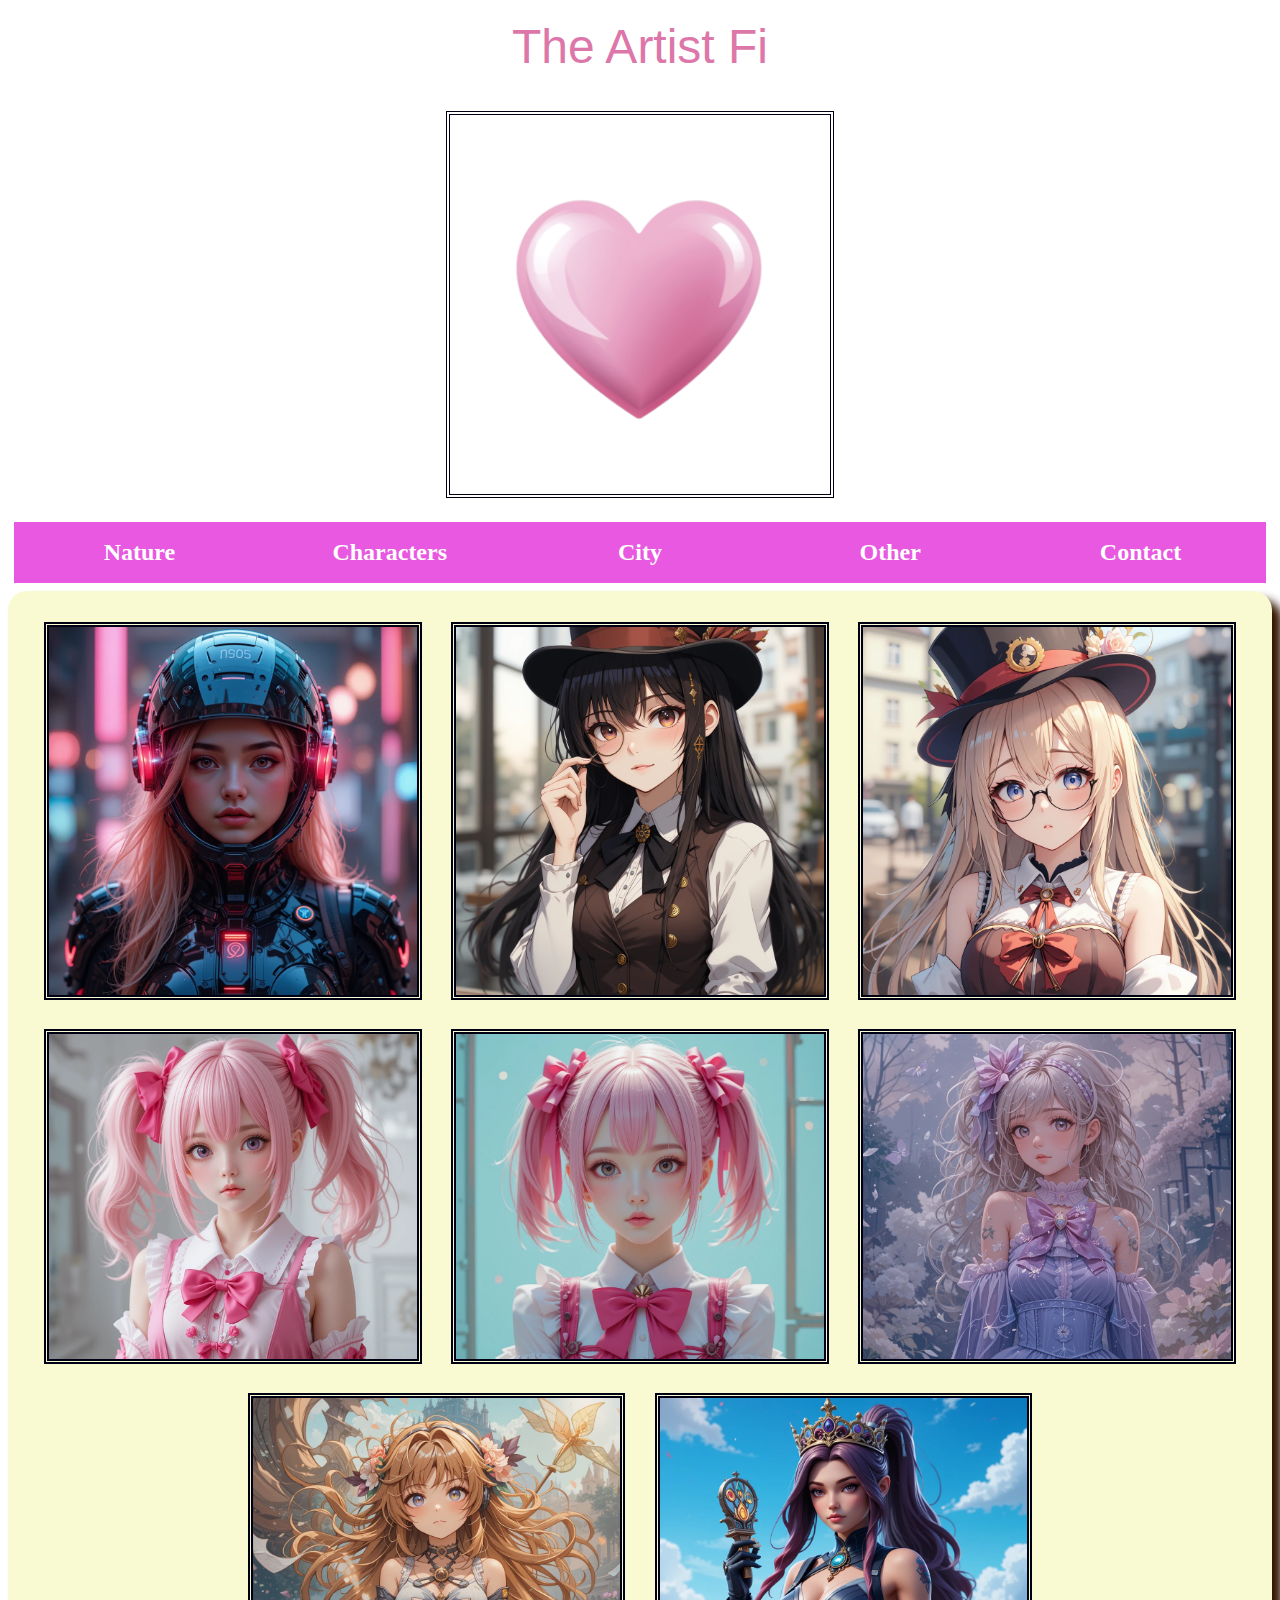
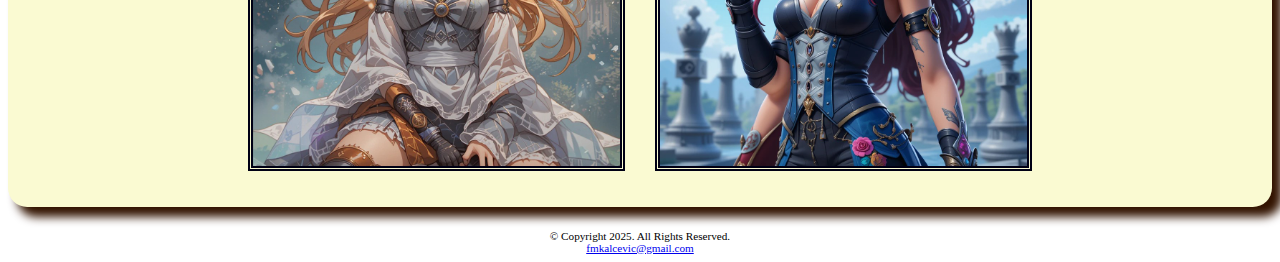
<file: Characters.html>
<!DOCTYPE html>
<!-- Fiona Kalcevic 04/06/2022-->
<html lang="en">
<head>
	<title>The Artist Fi</title>
	<meta charset="utf-8">
	<link rel="stylesheet" href="css/screenstyles.css">
	<meta name="viewport" content="width=devic-width, initial-scale=1">
</head>

<body>

	<div id="container">

	<!-- Use the header area for the website name or logo -->
	<header>
		The Artist Fi	
	</header>
	
	<div id="banner">
	
		<img src="images/heartpink.jpg" alt="Services picture" >
	
	</div>
	
	<!-- Use the nav area to add hyperlinks to other pages within the website -->
	<nav>	
		<ul>
			<li><a href="index.html">Nature</a></li>
			<li><a href="Characters.html">Characters</a></li>
			<li><a href="City.html">City</a></li>
			<li><a href="Other.html">Other</a></li>
			<li><a href="contact.html">Contact</a></li>
		</ul>
	</nav>

	<!-- Use the main area to add the main content of the webpage -->
	<main>
	
	<div id="mobile">
	
        	 <img src="images/character1.jpg" alt="Description of the image" />
		 <img src="images/character2.jpg" alt="Description of the image" />
		 <img src="images/character3.jpg" alt="Description of the image" />
		 <img src="images/character4.jpg" alt="Description of the image" />
		 <img src="images/character5.jpg" alt="Description of the image" />
		 <img src="images/character6.jpg" alt="Description of the image" />
		 <img src="images/character7.jpg" alt="Description of the image" />
		 <img src="images/character8.jpg" alt="Description of the image" />
		
	</div>
	
	<div class="desktop">
	
		
	</main>

	<!-- Use the footer area to add webpage footer content -->
	<footer>
		&copy; Copyright 2025. All Rights Reserved.<br>
		<a href="fmkalcevic@gmail.com.">fmkalcevic@gmail.com</a>
	</footer>

	</div>
	
</body>
</html>
</file>
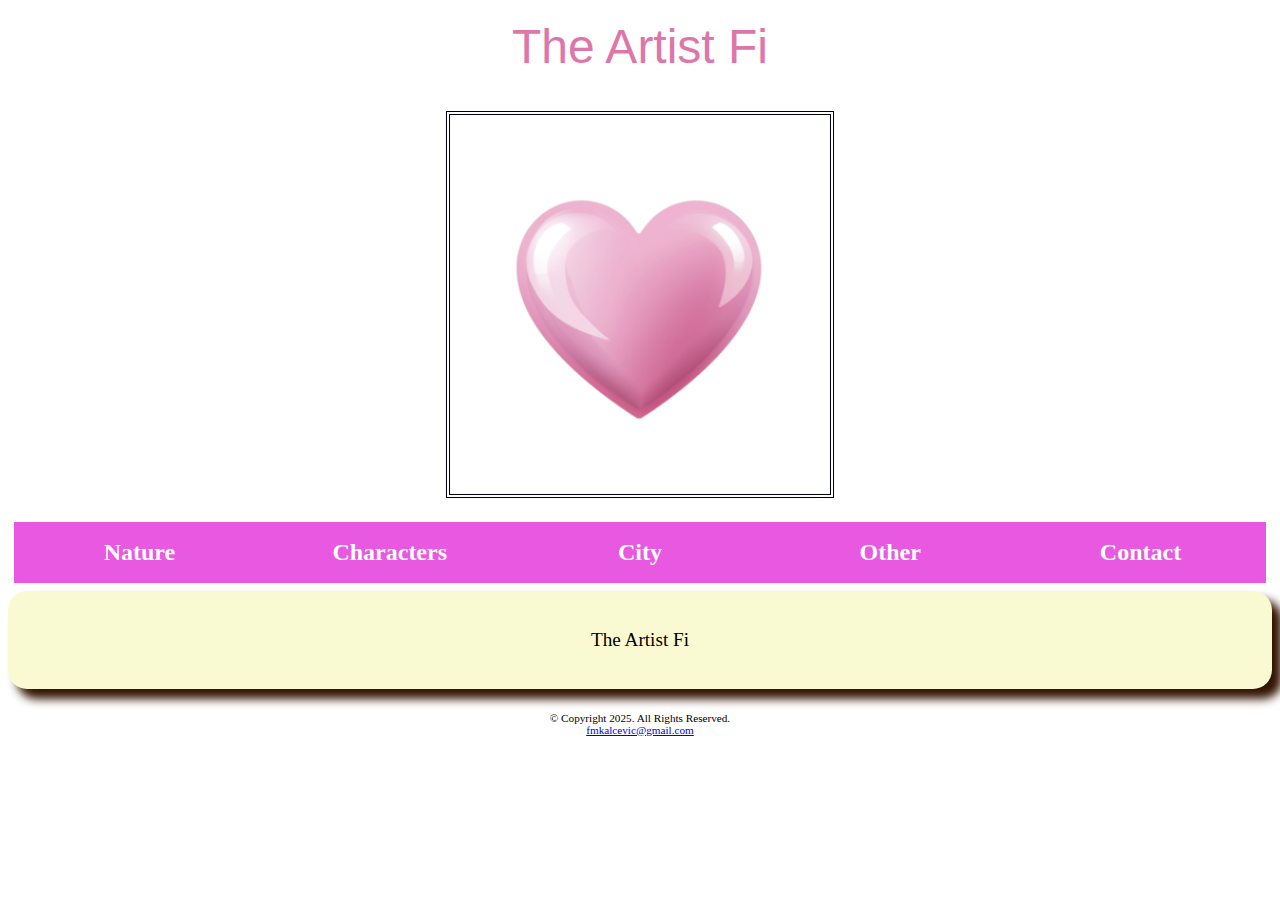
<file: City.html>
<!DOCTYPE html>
<!-- Fiona Kalcevic 04/06/2022-->
<html lang="en">
<head>
	<title>The Artist Fi</title>
	<meta charset="utf-8">
	<link rel="stylesheet" href="css/screenstyles.css">
	<meta name="viewport" content="width=devic-width, initial-scale=1">
</head>

<body>

	<div id="container">

	<!-- Use the header area for the website name or logo -->
	<header>
		The Artist Fi	
	</header>
	
	<div id="banner">
	
		<img src="images/heartpink.jpg" alt="Gallery picture" >
	
	</div>
	
	<!-- Use the nav area to add hyperlinks to other pages within the website -->
	<nav>	
		<ul>
			<li><a href="Nature.html">Nature</a></li>
			<li><a href="Characters.html">Characters</a></li>
			<li><a href="City.html">City</a></li>
			<li><a href="Other.html">Other</a></li>
			<li><a href="contact.html">Contact</a></li>
		</ul>
	</nav>

	<!-- Use the main area to add the main content of the webpage -->
	
	<main>
		<p>The Artist Fi</p>

	</main>

	<!-- Use the footer area to add webpage footer content -->
	<footer>
		&copy; Copyright 2025. All Rights Reserved.<br>
		<a href="fmkalcevic@gmail.com.">fmkalcevic@gmail.com</a>
	</footer>

	</div>
	
</body>
</html>
</file>
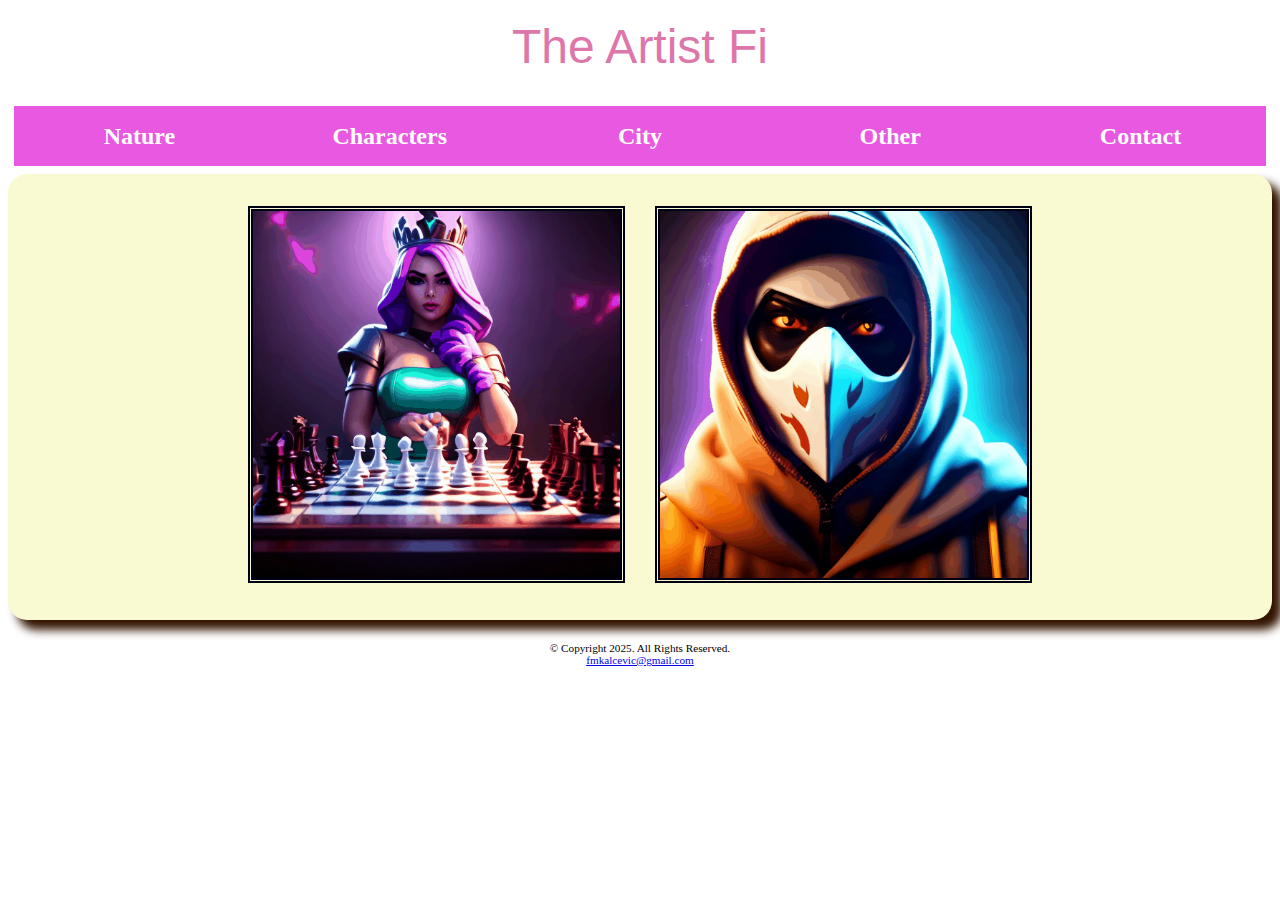
<file: Other.html>
<!DOCTYPE html>
<!-- Fiona Kalcevic 04/06/2022-->
<html lang="en">
<head>
	<title>The Atist Fi</title>
	<meta charset="utf-8">
	<link rel="stylesheet" href="css/screenstyles.css">
	<meta name="viewport" content="width=devic-width, initial-scale=1">
</head>

<body>

	<div id="container">

	<!-- Use the header area for the website name or logo -->
	<header>
		The Artist Fi	
	</header>
	
	<div id="banner">
	
	</div>
	
	<!-- Use the nav area to add hyperlinks to other pages within the website -->
	<nav>	
		<ul>
			<li><a href="index.html">Nature</a></li>
			<li><a href="Characters.html">Characters</a></li>
			<li><a href="City.html">City</a></li>
			<li><a href="Other.html">Other</a></li>
			<li><a href="contact.html">Contact</a></li>
		</ul>
	</nav>

	<!-- Use the main area to add the main content of the webpage -->
	<main>
	
	<div id="mobile">
	
	</div>
	
	<div class="desktop">
	
		<img src="images/1.gif" alt="Description of the GIF">
		<img src="images/2.gif" alt="Description of the GIF">
		
	</main>

	<!-- Use the footer area to add webpage footer content -->
	<footer>
		&copy; Copyright 2025. All Rights Reserved.<br>
		<a href="fmkalcevic@gmail.com.">fmkalcevic@gmail.com</a>
	</footer>

	</div>
	
</body>
</html>
</file>
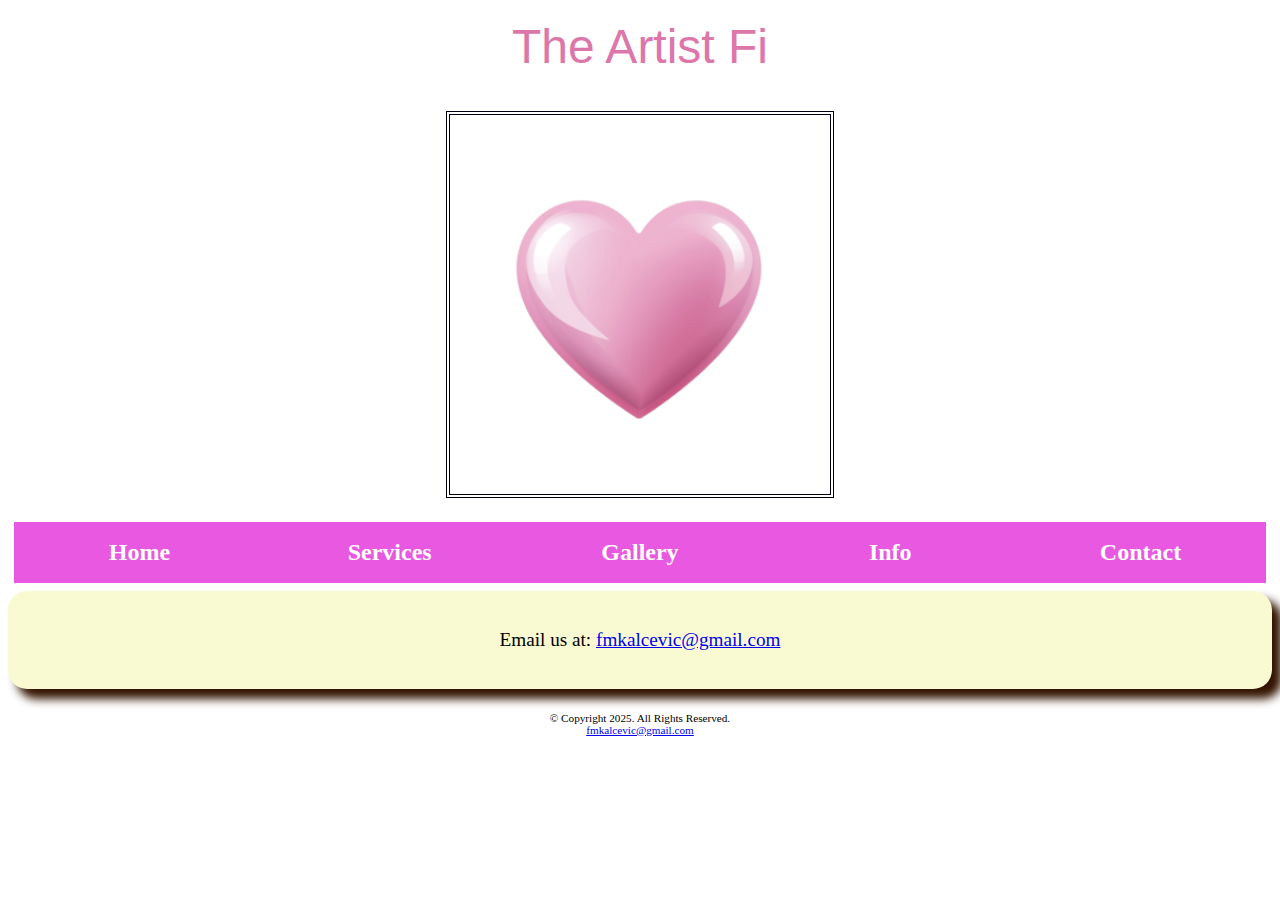
<file: services.html>
<!DOCTYPE html>
<!-- Fiona Kalcevic 04/06/2022-->
<html lang="en">
<head>
	<title>The Artist Fi</title>
	<meta charset="utf-8">
	<link rel="stylesheet" href="css/screenstyles.css">
	<meta name="viewport" content="width=devic-width, initial-scale=1">
</head>

<body>

	<div id="container">

	<!-- Use the header area for the website name or logo -->
	<header>
		The Artist Fi	
	</header>
	
	<div id="banner">
	
		<img src="images/heartpink.jpg" alt="Services picture" >
	
	</div>
	
	<!-- Use the nav area to add hyperlinks to other pages within the website -->
	<nav>	
		<ul>
			<li><a href="index.html">Home</a></li>
			<li><a href="services.html">Services</a></li>
			<li><a href="wickmonetgallery.html">Gallery</a></li>
			<li><a href="residencysupport.html">Info</a></li>
			<li><a href="contact.html">Contact</a></li>
		</ul>
	</nav>

	<!-- Use the main area to add the main content of the webpage -->
	<main>
	
	<div id="mobile">
	
        	<p>Email us at: <a href="mailto:fmkalcevic@gmail.com">fmkalcevic@gmail.com</a></p>
		
	</div>
	
	<div class="desktop">
	
		
	</main>

	<!-- Use the footer area to add webpage footer content -->
	<footer>
		&copy; Copyright 2025. All Rights Reserved.<br>
		<a href="fmkalcevic@gmail.com.">fmkalcevic@gmail.com</a>
	</footer>

	</div>
	
</body>
</html>
</file>
<file: css/screenstyles.css>
/* Style sheet created by: Fiona Kalcevic 04/06/2022 */

/* Style for body specifies a background color */
body {
	background-color: #EE4499;
}

/* Style to create a fluid image */
img {
	max-width: 100%
}

/* Styles for Mobile Layout */

/* Style for the container centers the page and specifies the width */
#container {
	width: 100%;
	margin-left: auto;
	margin-right: auto;
}

/* Style for the header specifies top margin, background color, rounded corners, and center align content */
header {
	font-family: Courier, Bold;
	font-size: 3em;
	margin-top: 0.2em;
	margin-bottom: 0.3em;
	text-align: center;
	padding: 0.2em;
	color: #DD77AA;
}

#banner {
	text-align: center;
}

/* Style for nav specifies text properties */
nav {
	font-family: Georgia;
	font-size: 1.2em;
	font-weight: bold;
	text-align: center;
}

/* Style Specifies padding and margins for unordered list */
nav ul {
	padding: 0;
	margin-top: 0.5em;
	margin-bottom: 0.5em;
}

/* Style for nav li specifies the background color, rounded corners, removes bullet style, and applies margins and padding for list items within the navigation */
nav li {
	background-color: #e858e1;
	list-style-type: none;
	margin: 0.4em;
	padding: 0.5em;
}

/* Style changes navigation link text color to white and removes the underline */
nav li a {
	color: #FFFFFF;
	text-decoration: none;
}

/* Style for the main specifies a block display, text properties, margins, padding, rounded corners, and borders  */
main {
	display: block;
	font-family: Georgia;
	font-size: 1.2em;
	margin-top: 0.5em;
	padding: 0.5em;
	border-radius: 1em;
	background-color: #fafad2;
	text-align: center;
}

/* Style for the footer specifies font size, text alignment, and top margin */
footer {
	font-size: .70em;
	text-align: center;
	margin-top: 2em;
}

/*  Style displays the mobile class */
.mobile {
	display: inline;
}

/*Style hides the desktop class */
.desktop {
	display: none%;
}

/* Media query for desktop viewport targets screens with a minumum width of 830px. */

@media only screen and (min-width: 830px) {
	
	/* Style to create a fluid image */
	img {
		width: 80%;
	}
	
	/*Style for li specifies the background color, rounded corners, remove bullet style, and applies margins and padding for list items within the navigation */
	nav li {
		display: inline;
		float: left;
		margin-left: 1%;
		padding-left: 0;
		padding-right: 0;
		width: 18%;
	}
	
	/* Style specifies clear and top margin properties for the main element */
	main {
		clear: left;
	}
	
	/* Style specifies to hide the mobile class */
	.mobile {
		display: none;
	}
	
	/* Style specifies to display the desktop class */
	.desktop {
		display: inline;
	}
		
}

/* Media query for desktop viewport targets screens with a min-width of 769px. */

@media only screen and (min-width: 769px) {
	
	/* Style specifies a width for container */
	#container {
		width: 80%;
	}
	
	/* Style to create a fluid image */
	img {
		width: 60%;
	}
	
	/* Style specifies a margin and padding for the unorderdered list within the nav */
	nav ul {
		margin: 0;
		padding-left: 0.50%;
		padding-right: 0.50%;
	}
	
	/* Style for navigation list items specifies a border radius, border, margin, width, and padding */
	nav li {
		border-radius: 0;
		margin-left: 0;
		margin-right: 0;
		padding: 0;
		width: 20%;
		white-space: nowrap;
	}
	
	/* Style for navigation links specifies display and padding */
	nav li a {
		display: inline-block;
		padding: 0.7em;
		font-size: 1.25em;
	}
	
	/* Style specifies border, shadow, margin, and padding for main element */
	main {
		border: none;
		border-radius: 1em;
		margin-top: 1em;
		box-shadow: .5em .5em .5em #331400;
	}
	
	/* Style for the main specifies a block display, text properties, margins, padding, rounded corners, and borders  */
	main {
		display: block;
		margin-top: 0.5em;
		padding: 1em;
		border-radius: 1em;
		background-color: #fafad2;
		/* box-shadow: 1em 1em 1em #331400; */
	}

	/* Style rule for pseudo-classes */
	nav li a:link {
		color: #FFFFFF;
	}
	
	nav li a:hover {
		color:#000000;
		font-size: 1.5em;
	}
	
	/* Style specifies a gradient for the body element */
	body {
		background-color: #FFFFFF; /* All others */
	}
	
	/* Style sheet created by: Fiona Kalcevic 4/19/2022 */

	/* Style to create a fluid image */
	img {
		max-width: 100%;
		margin: 1%;
		border: double 0.3em #000014;
		width: 100%;
	}

	/* Style for the container centers the page and specifies the width */
	#container {
		width: 100%;
		margin-left: auto;
		margin-right: auto;
	}

	/* Style for the header specifies top margin, background color, rounded corners, and center align content */
	header {
		font-family: Verdana, Arial, sans-serif;
		margin-top: 0.2em;
		text-align: center;
	}

	/* Style for the footer specifies font size, text alignment, and top margin */
	footer {
		font-size: .70em;
		text-align: center;
		margin-top: 2em;
	}

	/* Styles for table layout */
	@media only screen and (min-width: 481px) {
		img {
				width: 45%;
		}
	}

	/* Styles for desktop layout */
	@media only screen and (min-width: 965px) {
		img {
				width: 30%;
		}	
	}
</file>
